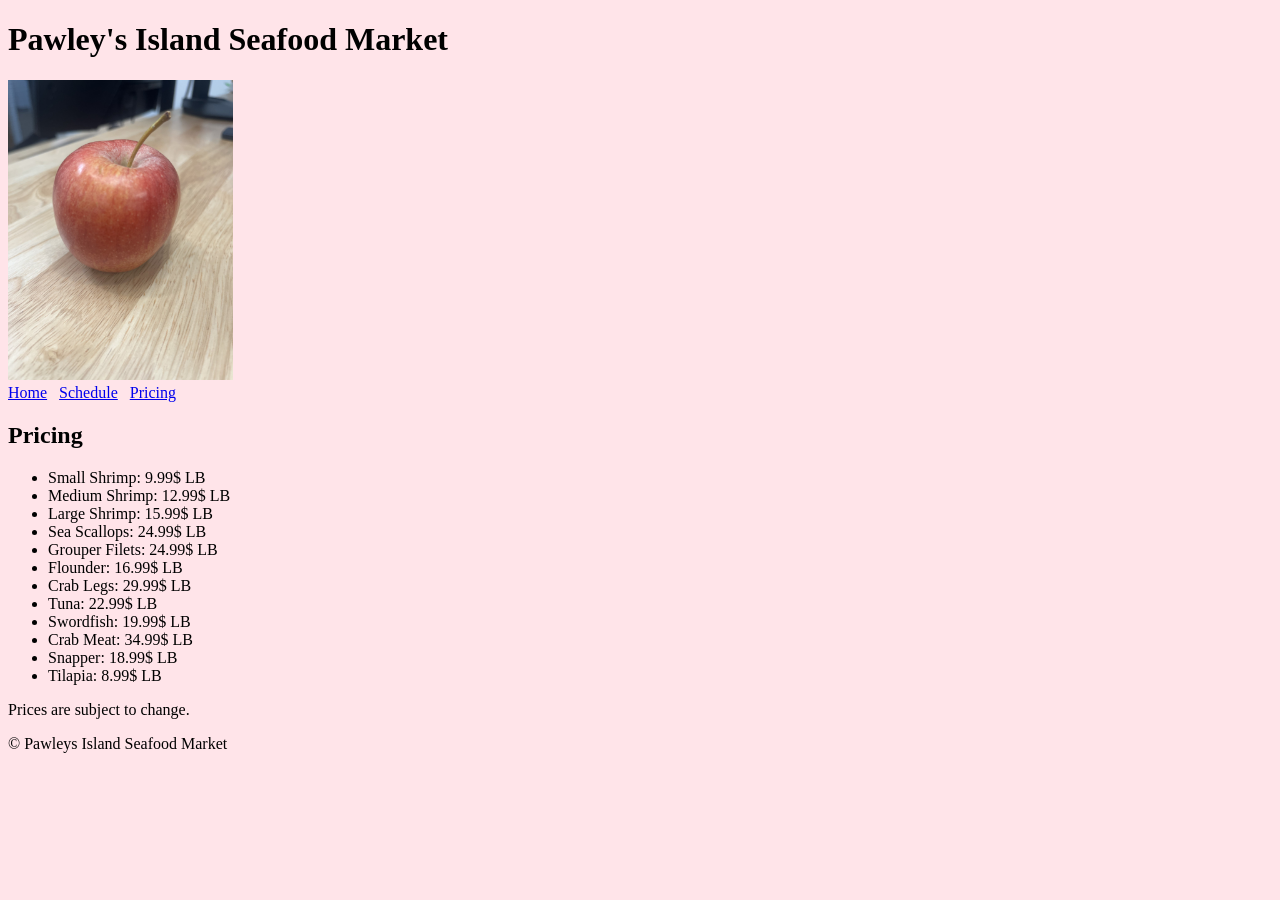
<file: pricing.html>
<!DOCTYPE html>
<html lang="en">
<html>
    <head>
        <link rel="icon" href="images/letterh.png">
        <meta charset="UTF-8">
        <title> Pawley's Island Seafood Market</title>
        <!--Was bored with color so looked up how to change backgrounds-->
        <style>
            body {
                background-color: #FFE4E9;}
        </style>
    </head>
    <body>
        <h1><b>Pawley's Island Seafood Market</b></h1>
        <img src="images/apple.jpg" alt="Apple"
            height="300">

        <!--navigation-->
        <nav>
            <a href="index.html">Home</a> &nbsp;
            <a href="schedule.html">Schedule</a> &nbsp;
            <a href="pricing.html">Pricing</a>
        </nav>
        

        <!-- content -->
         <section id="pricing">
            <h2>Pricing</h2>

            <ul>
                <li>Small Shrimp: 9.99$ LB</li>
                <li>Medium Shrimp: 12.99$ LB</li>
                <li>Large Shrimp: 15.99$ LB</li>
                <li>Sea Scallops: 24.99$ LB</li>
                <li>Grouper Filets: 24.99$ LB</li>
                <li>Flounder: 16.99$ LB</li>
                <li>Crab Legs: 29.99$ LB</li>
                <li>Tuna: 22.99$ LB</li>
                <li>Swordfish: 19.99$ LB</li>
                <li>Crab Meat: 34.99$ LB</li>
                <li>Snapper: 18.99$ LB</li>
                <li>Tilapia: 8.99$ LB</li>
            </ul>

         </section>

        <footer>
            <p>Prices are subject to change.</p>
            <p>&copy; Pawleys Island Seafood Market</p>
        </footer>
    </body>
</html>
</file>
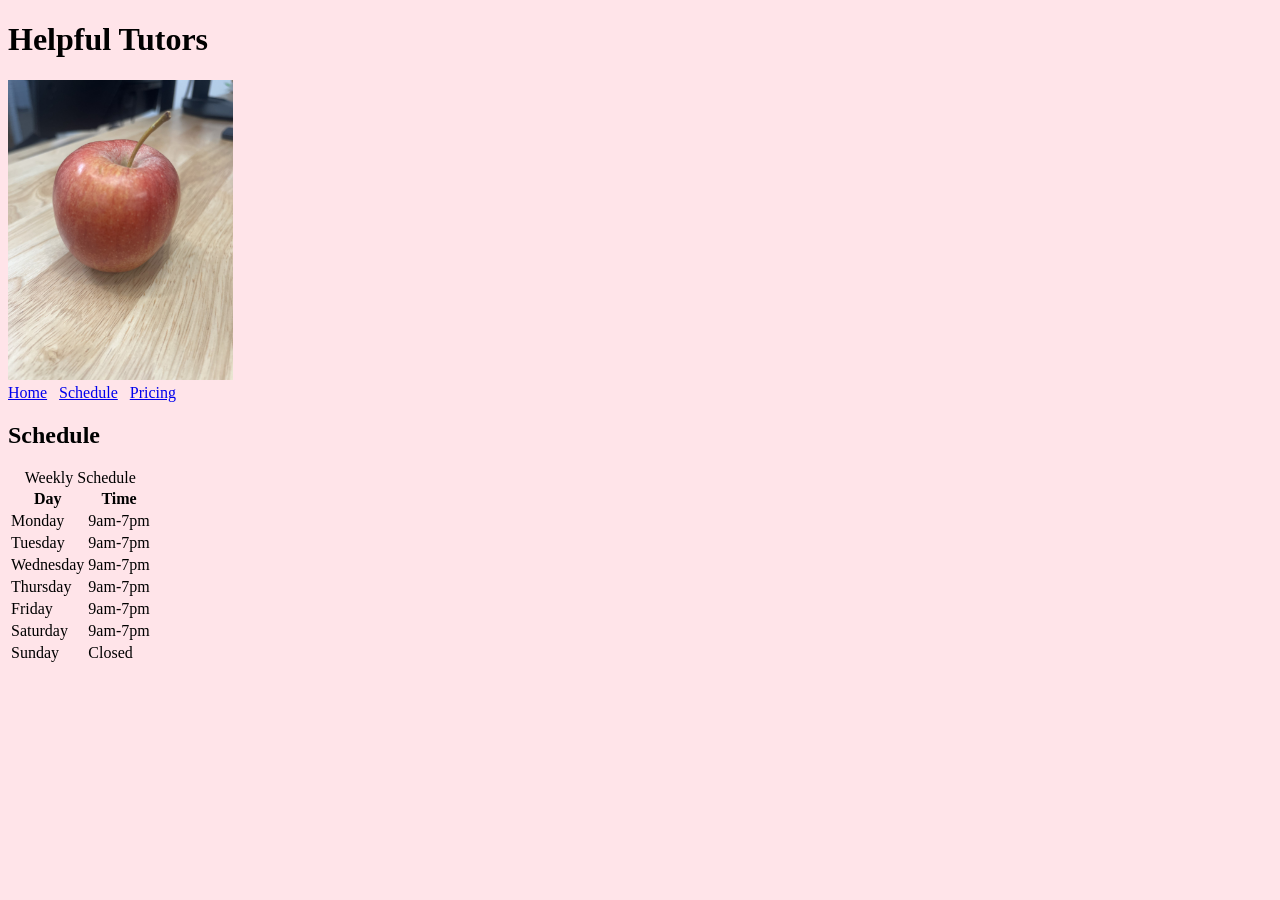
<file: schedule.html>
<!DOCTYPE html>
<html lang="en">
<html>
    <head>
        <link rel="icon" href="images/letterh.png">
        <meta charset="UTF-8">
        <title> Helpful Tutors</title>
        <!--Was bored with color so looked up how to change backgrounds-->
        <style>
            body {
                background-color: #FFE4E9;}
        </style>
    </head>
    <body>
        <h1><b>Helpful Tutors</b></h1>
        <img src="images/apple.jpg" alt="Apple"
            height="300">

        <!--navigation-->
        <nav>
            <a href="index.html">Home</a> &nbsp;
            <a href="schedule.html">Schedule</a> &nbsp;
            <a href="pricing.html">Pricing</a>
        </nav>
        

        <!-- content -->
        <section id="schedule">
            <h2>Schedule</h2>
            
            <table>
                <caption>Weekly Schedule</caption>
                    <tr>
                        <th>Day</th>
                        <th>Time</th>
                    </tr>
                    <tr>
                        <td>Monday</td>
                        <td>9am-7pm</td>
                    </tr>
                    <tr>
                        <td>Tuesday</td>
                        <td>9am-7pm</td>
                    </tr>
                    <tr>
                        <td>Wednesday</td>
                        <td>9am-7pm</td>
                    </tr>
                    <tr>
                        <td>Thursday</td>
                        <td>9am-7pm</td>
                    </tr>
                    <tr>
                        <td>Friday</td>
                        <td>9am-7pm</td>
                    </tr>
                    <tr>
                        <td>Saturday</td>
                        <td>9am-7pm</td>
                    </tr>
                    <tr>
                        <td>Sunday</td>
                        <td>Closed</td>
                    </tr>
            </table>
        </section>
    </body>
</html>
</file>
